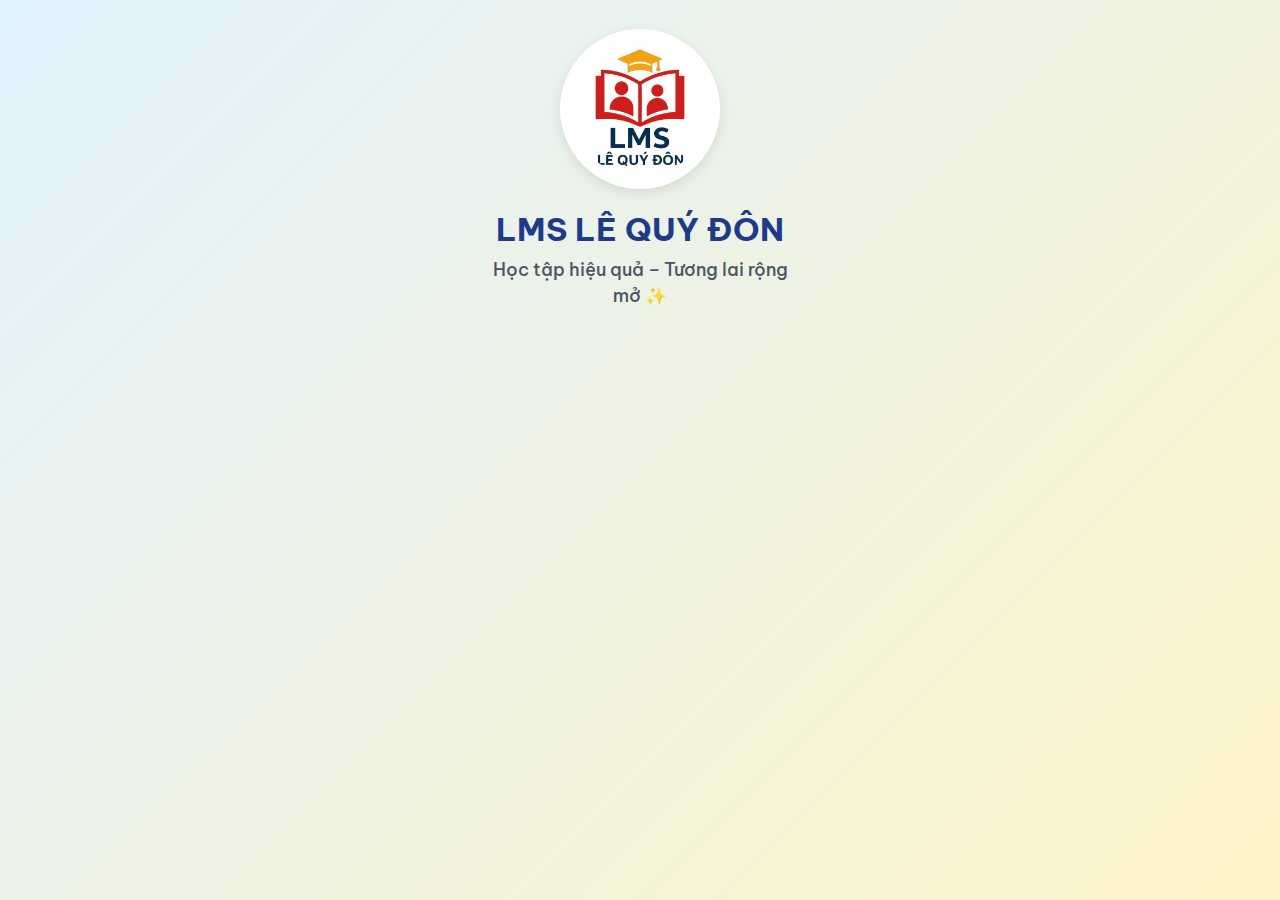
<file: index.html>
<!DOCTYPE html>
<html lang="vi">
<head>
  <meta charset="UTF-8">
  <meta name="viewport" content="width=device-width, initial-scale=1.0">
  <title>LMS Lê Quý Đôn - Đăng nhập</title>
  <link rel="icon" href="assets/icons/favicon.ico" type="image/x-icon">
  <link href="https://fonts.googleapis.com/css2?family=Be+Vietnam+Pro:wght@400;600;700&display=swap" rel="stylesheet">
  <style>
    :root {
      --primary-color: #1e3a8a;   /* Navy */
      --secondary-color: #16a34a; /* Green */
      --accent-color: #f59e0b;    /* Yellow */
      --light-color: #f3f4f6;
      --dark-color: #1f2937;
    }

    * {
      box-sizing: border-box;
    }

    body {
      font-family: 'Be Vietnam Pro', sans-serif;
      margin: 0;
      min-height: 100vh;
      display: flex;
      justify-content: center;
      align-items: center;
      background: linear-gradient(135deg, #e0f2fe, #fef3c7);
      transition: background 0.4s, color 0.4s;
      padding: 20px;
    }

    .login-wrapper {
      display: flex;
      flex-direction: column;
      align-items: center;
      justify-content: center;
      width: 100%;
      max-width: 480px;
      text-align: center;
    }

    .login-brand {
      display: flex;
      flex-direction: column;
      align-items: center;
      margin-bottom: 2rem;
      width: 100%;
    }

    .login-brand .logo {
      width: 160px;
      height: 160px;
      margin-bottom: 20px;
      display: block;
      object-fit: contain;
      border-radius: 50%;
      box-shadow: 0 4px 12px rgba(0, 0, 0, 0.1);
      padding: 12px;
      background: white;
    }

    .login-brand h1 {
      margin: 0 0 8px 0;
      font-size: 2rem;
      font-weight: 700;
      color: var(--primary-color);
      letter-spacing: 0.5px;
    }

    .slogan {
      margin-top: 0;
      font-size: 1.1rem;
      color: #4b5563;
      font-weight: 500;
      max-width: 300px;
      line-height: 1.5;
    }

    .login-card {
      background: #fff;
      padding: 2.5rem 2.5rem;
      border-radius: 20px;
      box-shadow: 0 10px 40px rgba(0,0,0,0.15);
      width: 100%;
      text-align: center;
      position: relative;
    }

    .login-form h2 {
      margin-bottom: 1.8rem;
      color: var(--primary-color);
      font-size: 1.8rem;
    }

    .form-group {
      margin-bottom: 20px;
      text-align: left;
    }

    label {
      font-weight: 600;
      margin-bottom: 8px;
      display: block;
      font-size: 0.95rem;
      color: #374151;
    }

    input {
      width: 100%;
      padding: 14px 16px;
      border: 1px solid #d1d5db;
      border-radius: 12px;
      font-size: 1rem;
      transition: border-color 0.3s, box-shadow 0.3s;
    }

    input:focus {
      border-color: var(--primary-color);
      outline: none;
      box-shadow: 0 0 0 3px rgba(30, 58, 138, 0.2);
    }

    .btn-login {
      margin-top: 10px;
      width: 100%;
      padding: 14px;
      background: var(--primary-color);
      color: #fff;
      font-weight: 600;
      font-size: 1rem;
      border: none;
      border-radius: 12px;
      cursor: pointer;
      transition: background 0.3s, transform 0.2s;
    }

    .btn-login:hover {
      background: var(--secondary-color);
      transform: translateY(-2px);
    }

    .btn-login:active {
      transform: translateY(0);
    }

    .forgot {
      margin-top: 16px;
    }

    .forgot a {
      color: var(--primary-color);
      text-decoration: none;
      font-size: 0.95rem;
      transition: color 0.3s;
    }

    .forgot a:hover {
      color: var(--secondary-color);
      text-decoration: underline;
    }

    .theme-toggle {
      margin-top: 24px;
      display: flex;
      justify-content: center;
      align-items: center;
      gap: 12px;
      font-size: 1.2rem;
    }

    /* Toggle switch */
    .switch {
      position: relative;
      display: inline-block;
      width: 60px;
      height: 28px;
    }
    
    .switch input {
      opacity: 0;
      width: 0;
      height: 0;
    }
    
    .slider {
      position: absolute;
      cursor: pointer;
      top: 0;
      left: 0;
      right: 0;
      bottom: 0;
      background-color: #ccc;
      transition: .4s;
      border-radius: 34px;
    }
    
    .slider:before {
      position: absolute;
      content: "";
      height: 22px;
      width: 22px;
      left: 4px;
      bottom: 3px;
      background-color: white;
      transition: .4s;
      border-radius: 50%;
    }
    
    input:checked + .slider {
      background-color: var(--primary-color);
    }
    
    input:checked + .slider:before {
      transform: translateX(30px);
    }

    /* Animation */
    @keyframes fadeIn {
      from { opacity: 0; transform: translateY(20px); }
      to { opacity: 1; transform: translateY(0); }
    }

    .fade-in {
      animation: fadeIn 1s ease forwards;
    }

    @keyframes slideUp {
      from { opacity: 0; transform: translateY(40px); }
      to { opacity: 1; transform: translateY(0); }
    }

    .slide-up {
      animation: slideUp 0.8s ease 0.3s forwards;
      opacity: 0;
    }

    /* Dark mode */
    body.dark-mode {
      background: linear-gradient(135deg, #1f2937, #111827);
      color: #eee;
    }

    body.dark-mode .login-card {
      background: #2d3748;
      color: #fff;
    }

    body.dark-mode input {
      background: #4a5568;
      color: #fff;
      border-color: #4b5563;
    }

    body.dark-mode label {
      color: #e5e7eb;
    }

    body.dark-mode .slogan {
      color: #d1d5db;
    }

    body.dark-mode .login-brand h1 {
      color: #e5e7eb;
    }

    /* Responsive design */
    @media (max-width: 500px) {
      .login-card {
        padding: 2rem 1.5rem;
      }
      
      .login-brand .logo {
        width: 130px;
        height: 130px;
      }
      
      .login-brand h1 {
        font-size: 1.7rem;
      }
      
      .slogan {
        font-size: 1rem;
      }
    }
  </style>
</head>
<body class="light-mode">

  <div class="login-wrapper">
    <!-- Logo + Banner -->
    <div class="login-brand fade-in">
      <img src="assets/images/lms-logo.png" alt="LMS Lê Quý Đôn" class="logo">
      <h1>LMS LÊ QUÝ ĐÔN</h1>
      <p class="slogan">Học tập hiệu quả – Tương lai rộng mở ✨</p>
    </div>

    <!-- Card đăng nhập -->
    <div class="login-card slide-up">
      <form id="loginForm" class="login-form">
        <h2>Đăng nhập</h2>

        <div class="form-group">
          <label for="email">Email/Username</label>
          <input type="text" id="email" placeholder="VD: admin@lms.local" required>
        </div>
        <div class="form-group">
          <label for="password">Mật khẩu</label>
          <input type="password" id="password" placeholder="••••••••" required>
        </div>

        <button type="submit" class="btn-login">Đăng nhập</button>

        <p class="forgot"><a href="#">Quên mật khẩu?</a></p>
      </form>

      <!-- Dark/Light mode toggle -->
      <div class="theme-toggle">
        <span>🌞</span>
        <label class="switch">
          <input type="checkbox" id="themeSwitch">
          <span class="slider round"></span>
        </label>
        <span>🌙</span>
      </div>
    </div>
  </div>

  <script>
    // Xử lý chuyển đổi chế độ sáng/tối
    document.addEventListener('DOMContentLoaded', function() {
      const themeSwitch = document.getElementById('themeSwitch');
      const body = document.body;
      
      // Kiểm tra nếu có thiết lập theme trong localStorage
      const savedTheme = localStorage.getItem('theme');
      if (savedTheme === 'dark') {
        body.classList.add('dark-mode');
        themeSwitch.checked = true;
      }
      
      // Xử lý sự kiện chuyển đổi theme
      themeSwitch.addEventListener('change', function() {
        if (this.checked) {
          body.classList.add('dark-mode');
          localStorage.setItem('theme', 'dark');
        } else {
          body.classList.remove('dark-mode');
          localStorage.setItem('theme', 'light');
        }
      });
      
      // Xử lý form đăng nhập
      document.getElementById('loginForm').addEventListener('submit', function(e) {
        e.preventDefault();
        const email = document.getElementById('email').value;
        const password = document.getElementById('password').value;
        
        // Ở đây bạn có thể thêm logic xử lý đăng nhập
        console.log('Email:', email);
        console.log('Password:', password);
        
        // Hiển thị thông báo đăng nhập (tạm thời)
        alert('Chức năng đăng nhập đang được hoàn thiện!');
      });
    });
  </script>
</body>
</html>
</file>
